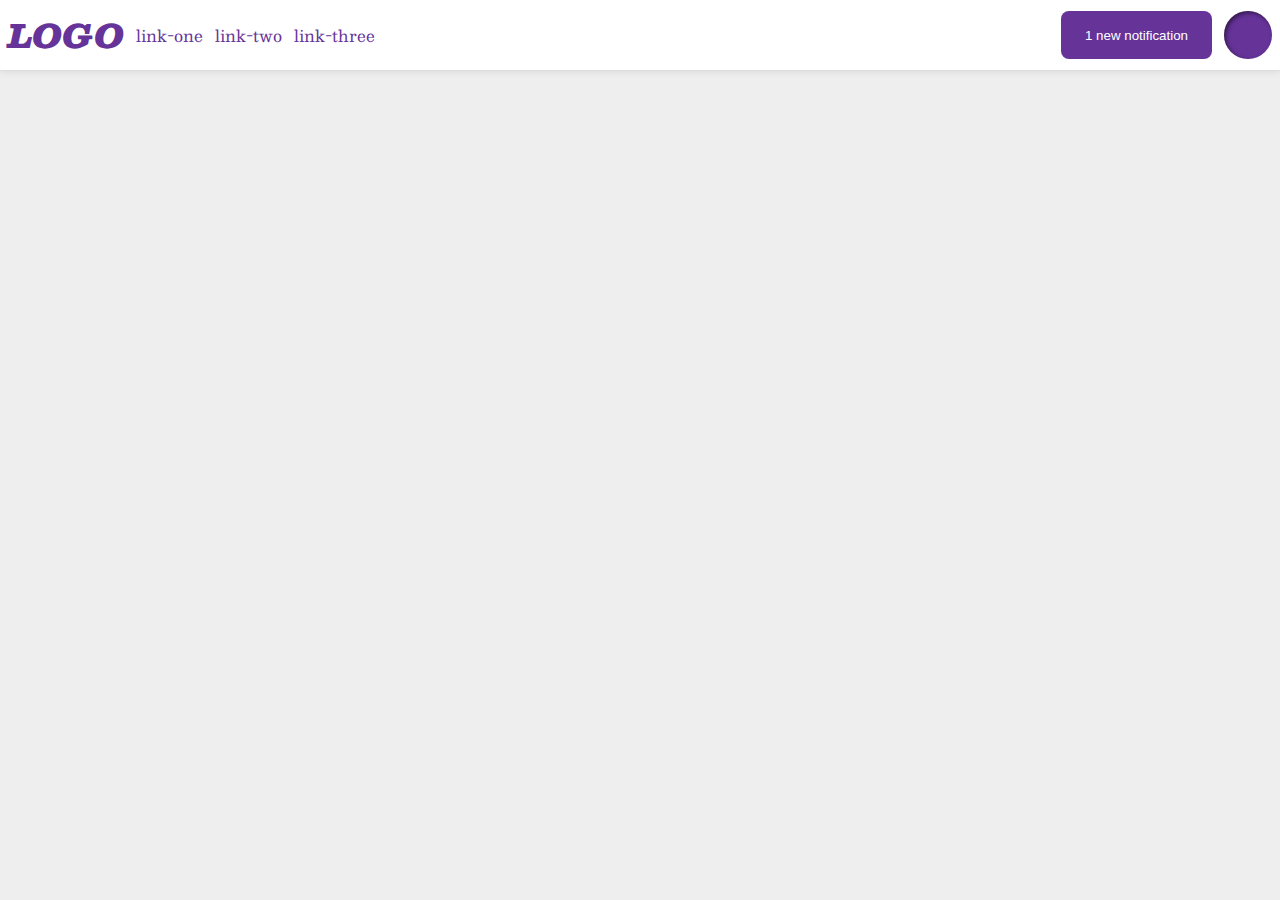
<file: flex/03-flex-header-2/index.html>
<!DOCTYPE html>
<html lang="en">
  <head>
    <meta charset="UTF-8">
    <meta http-equiv="X-UA-Compatible" content="IE=edge">
    <meta name="viewport" content="width=device-width, initial-scale=1.0">
    <title>Flex Header 2</title>
    <link rel="stylesheet" href="style.css">
  </head>
  <body>
    <div class="header">
      <div class="logo">
        LOGO
      </div>
      <ul class="links">
        <li><a href="https://google.com">link-one</a></li>
        <li><a href="https://google.com">link-two</a></li>
        <li><a href="https://google.com">link-three</a></li>
      </ul>
      <div class="right-links">
        <button class="notifications">
          1 new notification
        </button>
        <div class="profile-image"></div>
      </div>
    </div>
  </body>
</html>
</file>
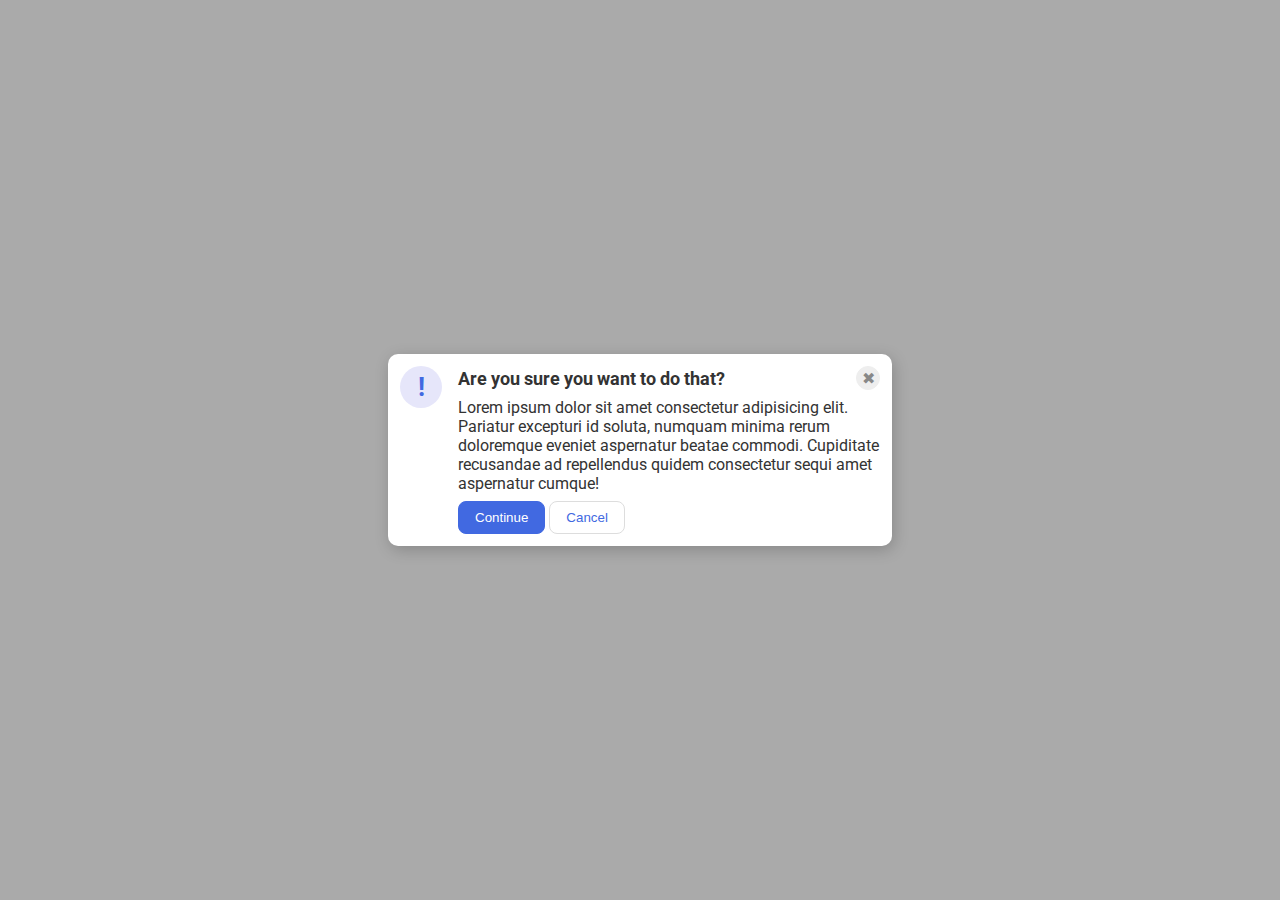
<file: flex/05-flex-modal/index.html>
<!DOCTYPE html>
<html lang="en">
  <head>
    <meta charset="UTF-8">
    <meta http-equiv="X-UA-Compatible" content="IE=edge">
    <meta name="viewport" content="width=device-width, initial-scale=1.0">
    <link rel="stylesheet" href="style.css">
    <title>Modal</title>
  </head>
  <body>
    <div class="modal">
      <div class="icon">!</div>
      <div class="content">
        <div class="header">
          <span class="title">Are you sure you want to do that?</span>
          <button class="close-button">✖</button></div>
        <div class="text">Lorem ipsum dolor sit amet consectetur adipisicing elit. Pariatur excepturi id soluta, numquam minima rerum doloremque eveniet aspernatur beatae commodi. Cupiditate recusandae ad repellendus quidem consectetur sequi amet aspernatur cumque!</div>
        <button class="continue">Continue</button>
        <button class="cancel">Cancel</button>
      </div>
    </div>
  </body>
</html>
</file>
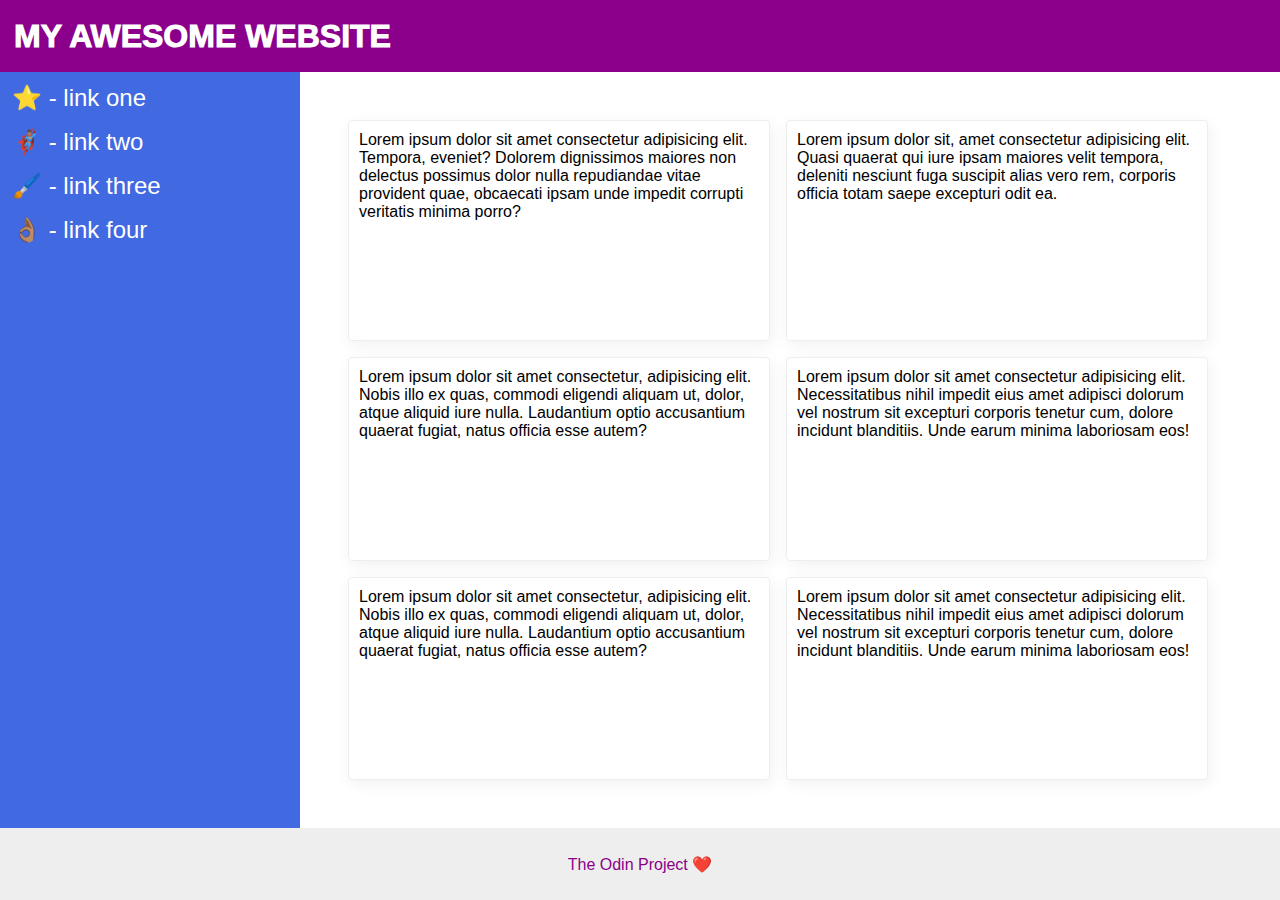
<file: flex/07-flex-layout-2/index.html>
<!DOCTYPE html>
<html lang="en">
  <head>
    <meta charset="UTF-8">
    <meta http-equiv="X-UA-Compatible" content="IE=edge">
    <meta name="viewport" content="width=device-width, initial-scale=1.0">
    <title>The Holy Grail</title>
    <link rel="stylesheet" href="style.css">
  </head>
  <body>
    <div class="header">
      MY AWESOME WEBSITE
    </div>
    <div class="main-container">
      <div class="sidebar">
        <ul>
          <li><a href="#">⭐ - link one</a></li>
          <li><a href="#">🦸🏽‍♂️ - link two</a></li>
          <li><a href="#">🖌️ - link three</a></li>
          <li><a href="#">👌🏽 - link four</a></li>
        </ul>
      </div>
      <div class="cards-container">
        <div class="card">Lorem ipsum dolor sit amet consectetur adipisicing elit. Tempora, eveniet? Dolorem dignissimos maiores non delectus possimus dolor nulla repudiandae vitae provident quae, obcaecati ipsam unde impedit corrupti veritatis minima porro?</div>
        <div class="card">Lorem ipsum dolor sit, amet consectetur adipisicing elit. Quasi quaerat qui iure ipsam maiores velit tempora, deleniti nesciunt fuga suscipit alias vero rem, corporis officia totam saepe excepturi odit ea.</div>
        <div class="card">Lorem ipsum dolor sit amet consectetur, adipisicing elit. Nobis illo ex quas, commodi eligendi aliquam ut, dolor, atque aliquid iure nulla. Laudantium optio accusantium quaerat fugiat, natus officia esse autem?</div>
        <div class="card">Lorem ipsum dolor sit amet consectetur adipisicing elit. Necessitatibus nihil impedit eius amet adipisci dolorum vel nostrum sit excepturi corporis tenetur cum, dolore incidunt blanditiis. Unde earum minima laboriosam eos!</div>
        <div class="card">Lorem ipsum dolor sit amet consectetur, adipisicing elit. Nobis illo ex quas, commodi eligendi aliquam ut, dolor, atque aliquid iure nulla. Laudantium optio accusantium quaerat fugiat, natus officia esse autem?</div>
        <div class="card">Lorem ipsum dolor sit amet consectetur adipisicing elit. Necessitatibus nihil impedit eius amet adipisci dolorum vel nostrum sit excepturi corporis tenetur cum, dolore incidunt blanditiis. Unde earum minima laboriosam eos!</div>
      </div>
    </div>

    <div class="footer">
      The Odin Project ❤️
    </div>
  </body>
</html>
</file>
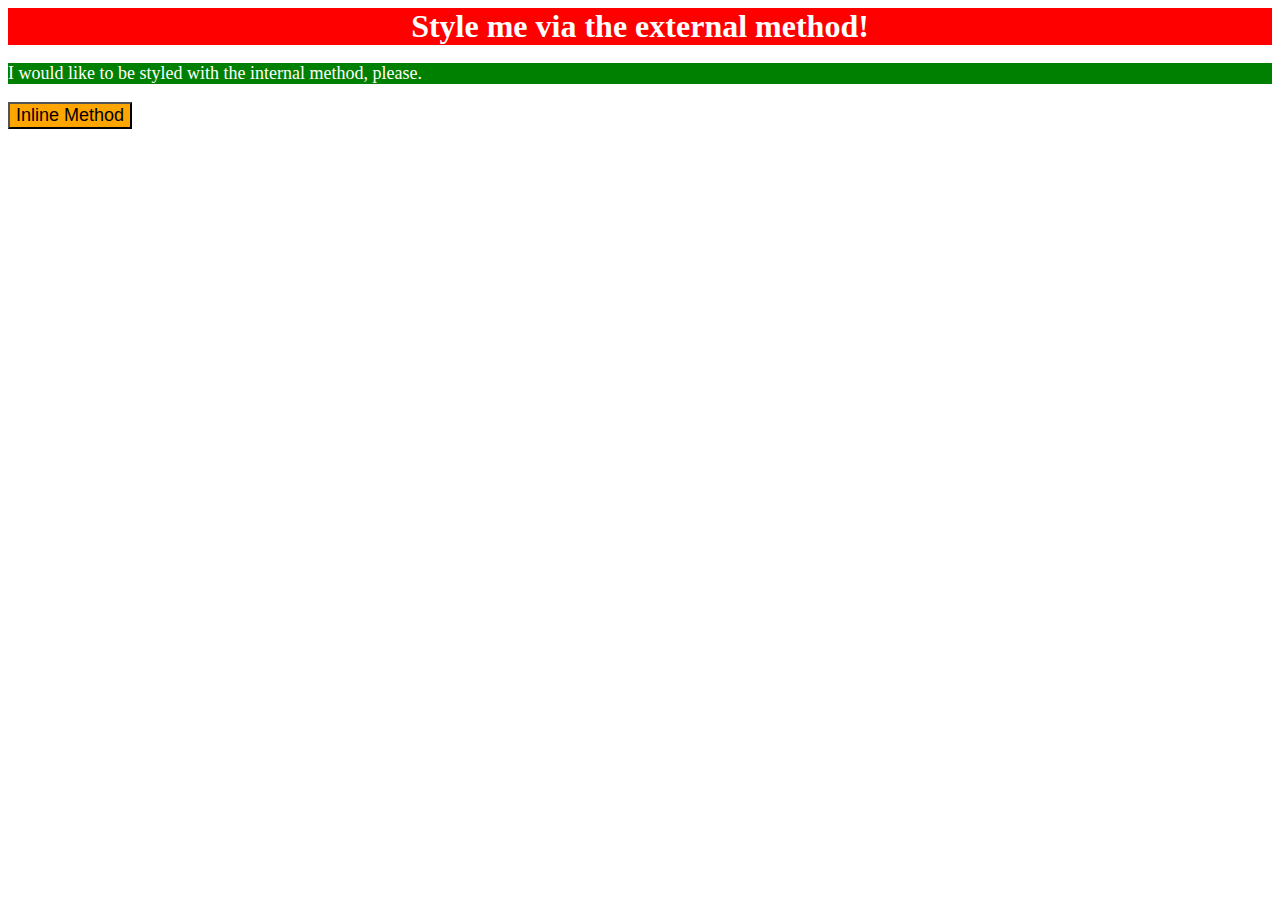
<file: foundations/01-css-methods/index.html>
<!DOCTYPE html>
<html lang="en">
  <head>
    <meta charset="UTF-8">
    <meta http-equiv="X-UA-Compatible" content="IE=edge">
    <meta name="viewport" content="width=device-width, initial-scale=1.0">
    <link href="styles.css" rel="stylesheet">
    <title>Methods for Adding CSS</title>
    <style>
      p {
        background-color: green;
        color: white;
        font-size: 18px;
      }
    </style>
  </head>
  <body>
    <div>Style me via the external method!</div>
    <p>I would like to be styled with the internal method, please.</p>
    <button style="background-color: orange; font-size: 18px">Inline Method</button>
  </body>
</html>
</file>
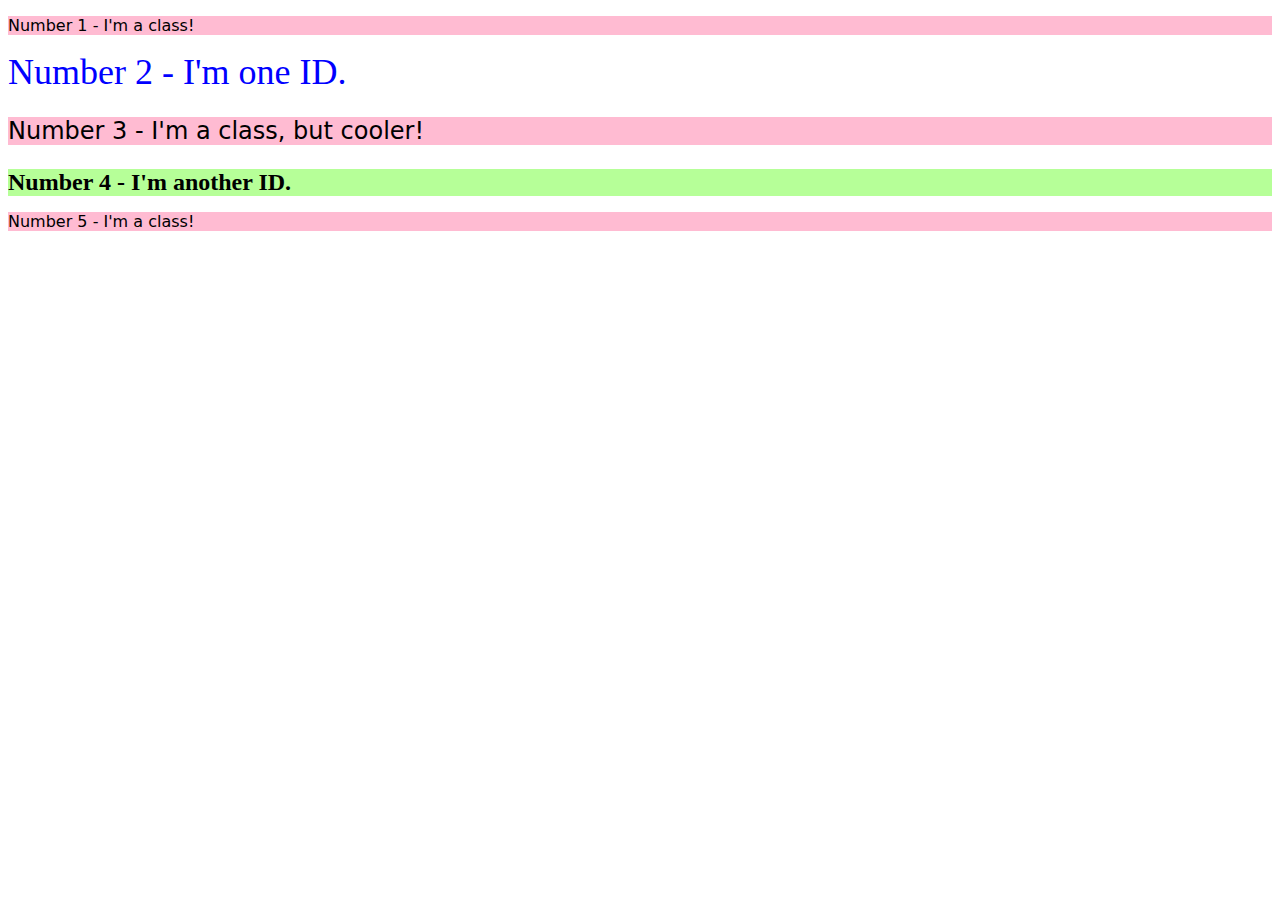
<file: foundations/02-class-id-selectors/index.html>
<!DOCTYPE html>
<html lang="en">
  <head>
    <meta charset="UTF-8">
    <meta http-equiv="X-UA-Compatible" content="IE=edge">
    <meta name="viewport" content="width=device-width, initial-scale=1.0">
    <title>Class and ID Selectors</title>
    <link rel="stylesheet" href="style.css">
  </head>
  <body>
    <!--Could've used "odd" instead of "odd-numbered" so it's shorter-->
    <p class="odd-numbered">Number 1 - I'm a class!</p>
    <div id="second">Number 2 - I'm one ID.</div>
    <p class="odd-numbered" id="third">Number 3 - I'm a class, but cooler!</p>
    <div id="fourth">Number 4 - I'm another ID.</div>
    <p class="odd-numbered">Number 5 - I'm a class!</p>
  </body>
</html>
</file>
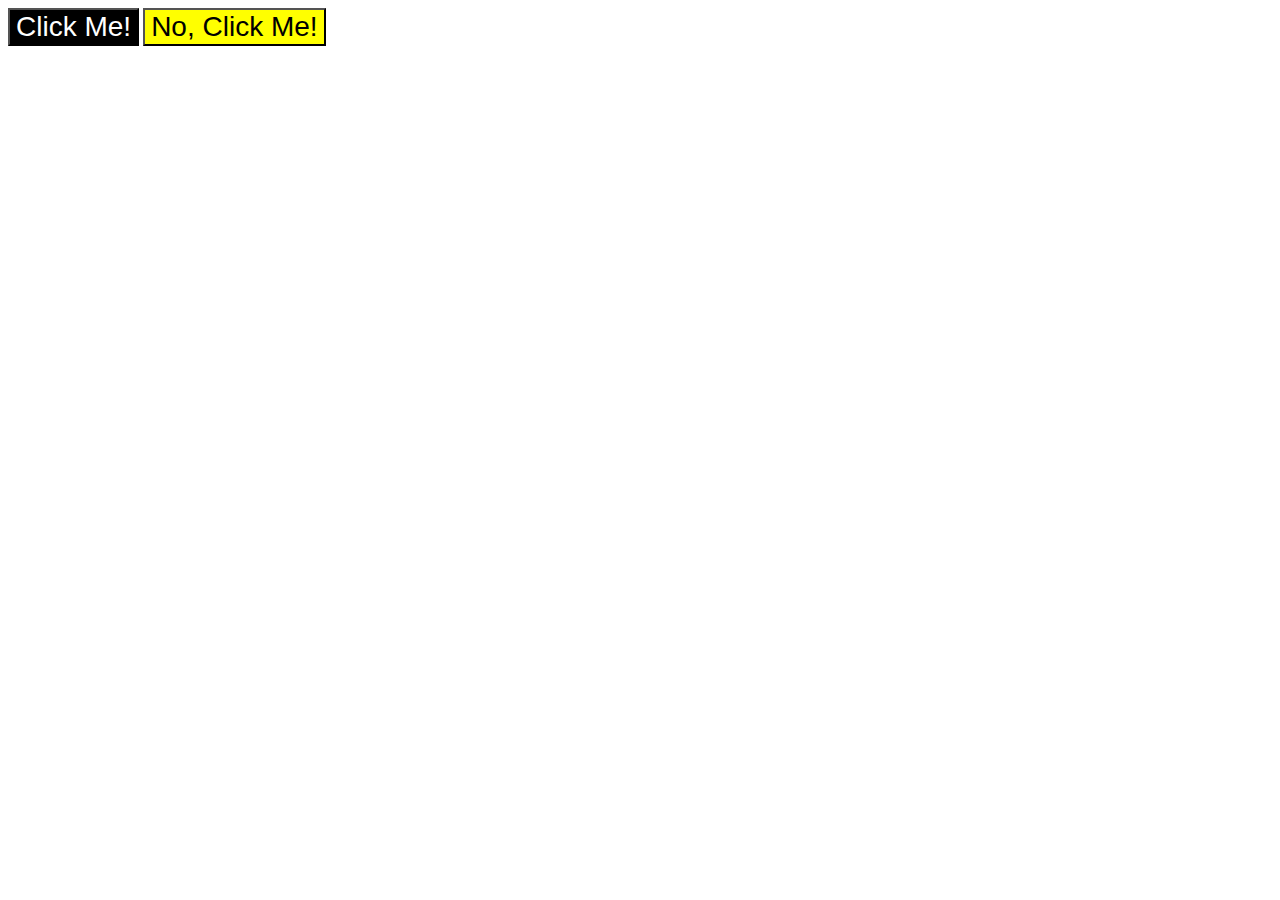
<file: foundations/03-grouping-selectors/index.html>
<!DOCTYPE html>
<html lang="en">
  <head>
    <meta charset="UTF-8">
    <meta http-equiv="X-UA-Compatible" content="IE=edge">
    <meta name="viewport" content="width=device-width, initial-scale=1.0">
    <title>Grouping Selectors</title>
    <link rel="stylesheet" href="style.css">
  </head>
  <body>
    <button class="first">Click Me!</button>
    <button class="second">No, Click Me!</button>
  </body>
</html>
</file>
<file: flex/03-flex-header-2/style.css>
/* this is some magical font-importing.  
you'll learn about it later. */
@import url('https://fonts.googleapis.com/css2?family=Besley:ital,wght@0,400;1,900&display=swap');

body {
  margin: 0;
  background: #eee;
  font-family: Besley, serif;
}

.header {
  background: white;
  border-bottom: 1px solid #ddd;
  box-shadow: 0 0 8px rgba(0,0,0,.1);
  display: flex;
  align-items: center;
  padding: 8px;
}

.links {
  display: flex;
  margin: 0;
  padding: 0;
  gap: 12px;
}

.right-links {
  display: flex;
  margin-left: auto;
  gap: 12px;
}

.profile-image {
  background: rebeccapurple;
  box-shadow: inset 2px 2px 4px rgba(0,0,0,.5);
  border-radius: 50%;
  width: 48px;
  height: 48px;
}

.logo {
  color: rebeccapurple;
  font-size: 32px;
  font-weight: 900;
  font-style: italic;
  margin-right: 12px;
}

button {
  border: none;
  border-radius: 8px;
  background: rebeccapurple;
  color: white;
  padding: 8px 24px;
}

a {
  /* this removes the line under our links */
  text-decoration: none;
  color: rebeccapurple;
}

ul {
  list-style-type: none;
}
</file>
<file: flex/05-flex-modal/style.css>
@import url('https://fonts.googleapis.com/css2?family=Roboto:wght@400;700&display=swap');

html, body {
  height: 100%;
}

body {
  font-family: Roboto, sans-serif;
  margin: 0;
  background: #aaa;
  color: #333;
  /* I'll give you this one for free lol */
  display: flex;
  align-items: center;
  justify-content: center;
}

.modal {
  background: white;
  width: 480px;
  border-radius: 10px;
  box-shadow: 2px 4px 16px rgba(0,0,0,.2);
  display: flex;
  padding: 12px;
  gap: 16px;
}

.icon {
  color: royalblue;
  font-size: 26px;
  font-weight: 700;
  background: lavender;
  width: 42px;
  height: 42px;
  border-radius: 50%;
  display: flex;
  align-items: center;
  justify-content: center;
  flex-shrink: 0;
}

.close-button {
  background: #eee;
  border-radius: 50%;
  color: #888;
  font-weight: 400;
  font-size: 16px;
  height: 24px;
  width: 24px;
  display: flex;
  align-items: center;
  justify-content: center;
  border: 1px solid #eee;
  padding: 0;
}

button {
  cursor: pointer;
  padding: 8px 16px;
  border-radius: 8px;
}

button.continue {
  background: royalblue;
  border: 1px solid royalblue;
  color: white;
}

button.cancel {
  background: white;
  border: 1px solid #ddd;
  color: royalblue;
}

.header {
  display: flex;
  align-items: center;
  justify-content: space-between;
}

.title {
  font-weight: 700;
  font-size: 18px;
}

.text {
  margin: 8px 0px;
}
</file>
<file: flex/07-flex-layout-2/style.css>
* {
  margin: 0;
  padding: 0;
}

body {
  font-family: -apple-system, BlinkMacSystemFont, 'Segoe UI', Roboto, Oxygen, Ubuntu, Cantarell, 'Open Sans', 'Helvetica Neue', sans-serif;
  margin: 0;
  min-height: 100vh;
  display: flex;
  flex-direction: column;
}

.header {
  height: 72px;
  background: darkmagenta;
  color: white;
  display: flex;
  align-items: center;
  font-size: 32px;
  font-weight: 1000;
  padding-left: 14px;
}

.footer {
  height: 72px;
  background: #eee;
  color: darkmagenta;
  display: flex;
  justify-content: center;
  align-items: center;
}

.main-container {
  display: flex;
  flex: 1;
}

.sidebar {
  width: 300px;
  background: royalblue;
  box-sizing: border-box;
  padding: 12px;
  flex-shrink: 0;
}

.sidebar ul li {
  list-style: none;
  margin-bottom: 16px;
}

.sidebar ul li a {
  text-decoration: none;
  color: white;
  font-size: 24px;
}

.cards-container {
  padding: 48px;
  display: flex;
  flex-wrap: wrap;
  gap: 16px;
}

.card {
  width: 400px;
  border: 1px solid #eee;
  box-shadow: 2px 4px 16px rgba(0,0,0,.06);
  border-radius: 4px;
  padding: 10px;
}
</file>
<file: foundations/01-css-methods/styles.css>
div {
    background-color: red;
    color: white;
    font-size: 32px;
    text-align: center;
    font-weight: bold;
}
</file>
<file: foundations/02-class-id-selectors/style.css>
.odd-numbered {
    background-color: #ffbbd2;
    font-family: 'Verdana', 'DejaVu Sans', sans-serif;
}

#second {
    color: #0000ff;
    font-size: 36px;
}

#third {
    font-size: 24px;
}

#fourth {
    background-color: #b6ff98;
    font-size: 24px;
    font-weight: bold;
}

/*
    #third and #fourth both share the same font-size,
    so I could've used a class for the font-size 
    instead of duplicating code!
*/
</file>
<file: foundations/03-grouping-selectors/style.css>
.first {
    background-color: #000000;
    color: white;
}

.second {
    background-color: rgb(255, 255, 0);
}

.first, .second {
    font-size: 28px;
    font-family: 'Helvetica', 'Times New Roman', sans-serif;
}
</file>
